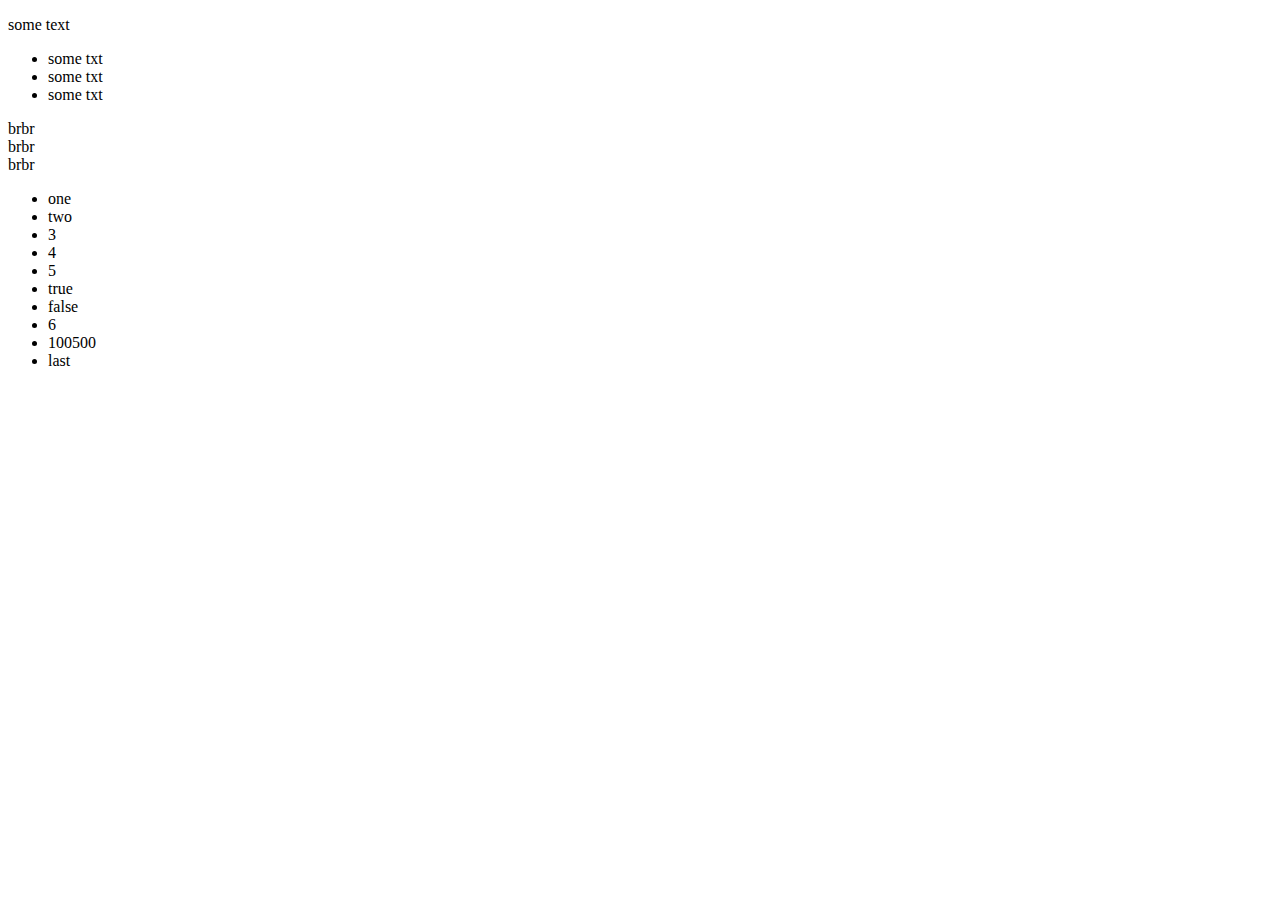
<file: lesson4/index.html>
<!doctype html>
<html lang="en">
<head>
    <meta charset="UTF-8">
    <meta name="viewport"
          content="width=device-width, user-scalable=no, initial-scale=1.0, maximum-scale=1.0, minimum-scale=1.0">
    <meta http-equiv="X-UA-Compatible" content="ie=edge">
    <title>Document</title>
    <style>


    </style>
</head>
<body>

<script src="maine.js"></script>
</body>
</html>
</file>
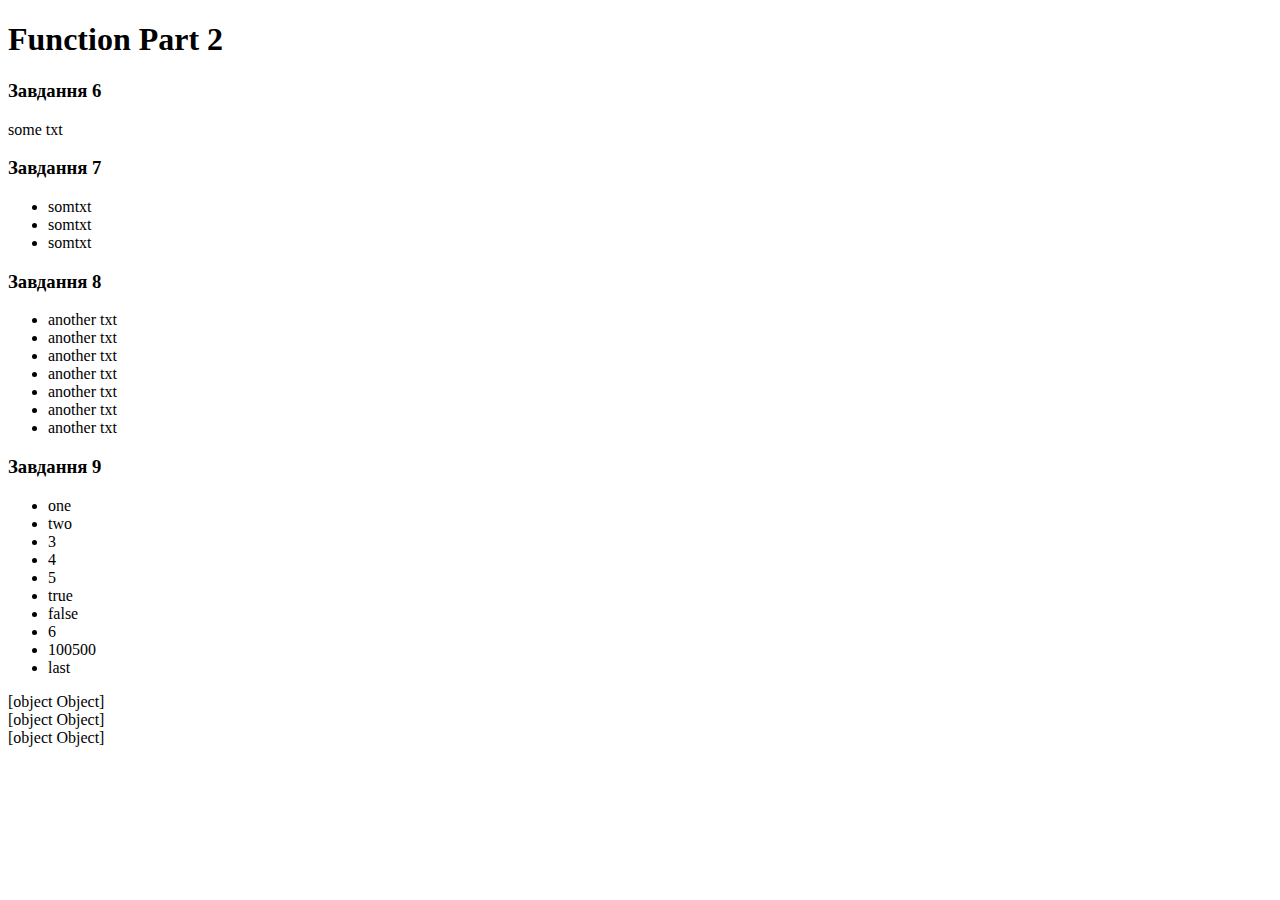
<file: lesson5/index.html>
<!doctype html>
<html lang="en">
<head>
    <meta charset="UTF-8">
    <meta name="viewport"
          content="width=device-width, user-scalable=no, initial-scale=1.0, maximum-scale=1.0, minimum-scale=1.0">
    <meta http-equiv="X-UA-Compatible" content="ie=edge">
    <title>Function Part 2</title>
</head>
<body>
<h1>Function Part 2</h1>

<script src="maine.js"></script>
</body>
</html>
</file>
